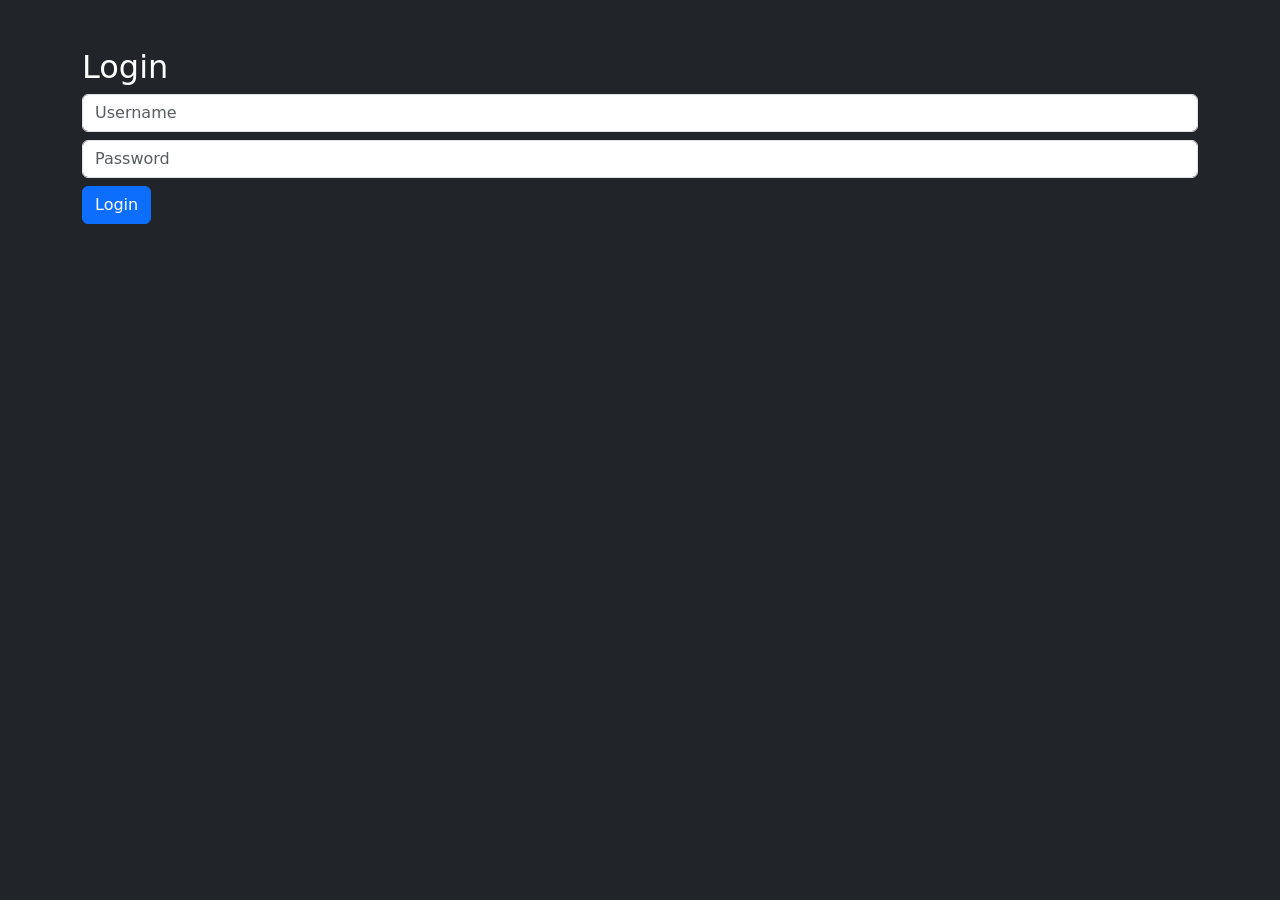
<file: templates/login.html>
<!DOCTYPE html>
<html>
<head>
<title>Login</title>
<link href="https://cdn.jsdelivr.net/npm/bootstrap@5.3.0/dist/css/bootstrap.min.css" rel="stylesheet">
</head>

<body class="bg-dark text-white">
<div class="container mt-5">
    <h2>Login</h2>
    <form method="POST">
        <input name="username" class="form-control mb-2" placeholder="Username">
        <input name="password" type="password" class="form-control mb-2" placeholder="Password">
        <button class="btn btn-primary">Login</button>
    </form>
</div>
</body>
</html>
</file>
